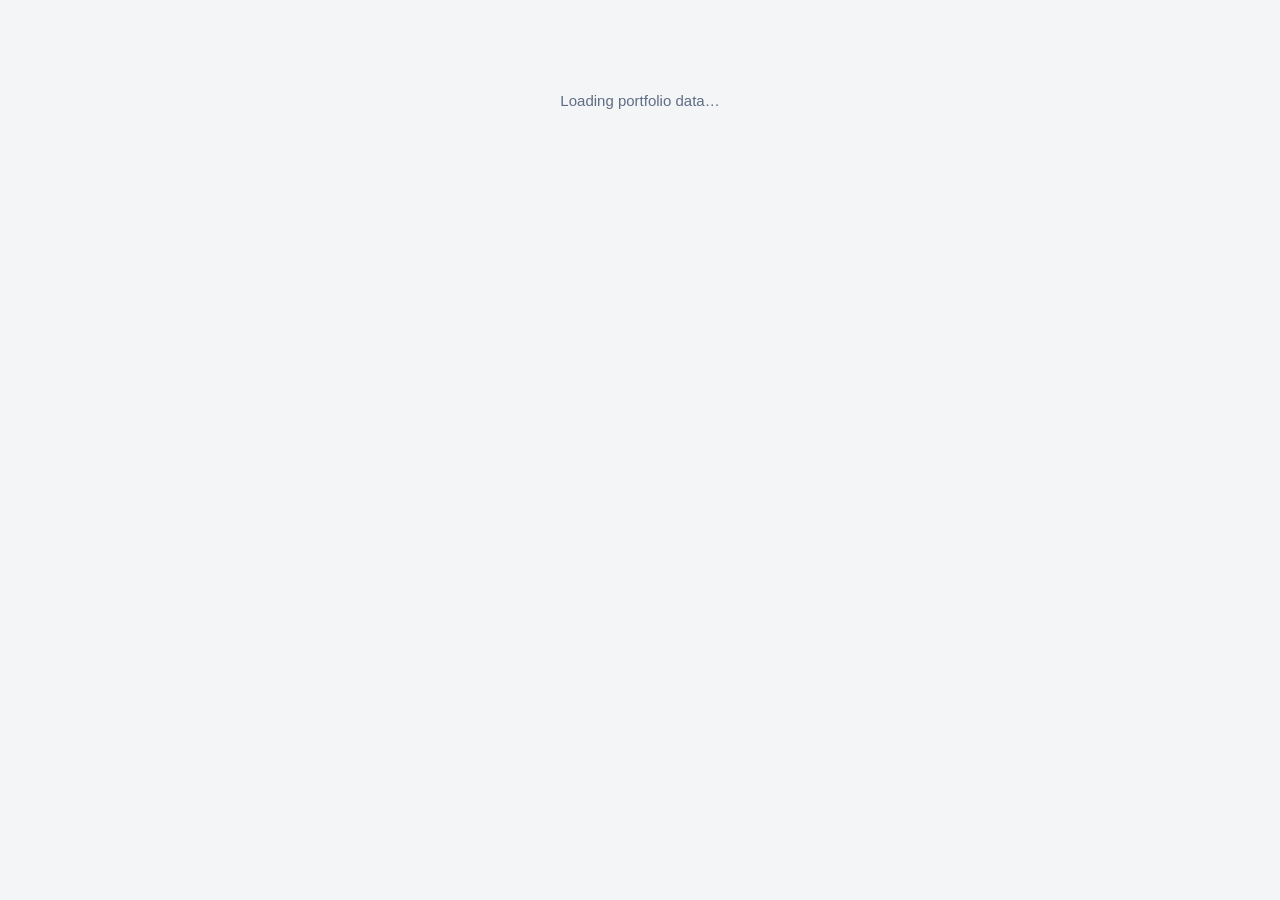
<file: heatmap.html>
<!DOCTYPE html>
<html lang="en">
<head>
  <meta charset="UTF-8" />
  <meta name="viewport" content="width=device-width, initial-scale=1.0" />
  <title>Portfolio Heatmap</title>
  <link rel="stylesheet" href="./css/power-up.css?v=5" />
</head>
<body>

  <div id="loading" class="state-message">Loading portfolio data…</div>

  <div id="heatmap" class="heatmap-wrapper" style="display:none">

    <div class="heatmap-header">
      <div class="heatmap-header-left">
        <span class="heatmap-title">📊 Portfolio Heatmap</span>
        <div class="view-toggle">
          <button class="view-btn active" id="btn-tiles">&#x1F4CA; Tiles</button>
          <button class="view-btn" id="btn-list">&#9776; List</button>
        </div>
      </div>
      <div class="legend">
        <span class="legend-chip green"  data-color="green">💚 Very High 4.5+</span>
        <span class="legend-chip blue"   data-color="blue">🔵 High 4.0–4.4</span>
        <span class="legend-chip yellow" data-color="yellow">🟡 Moderate 3.5–3.9</span>
        <span class="legend-chip orange" data-color="orange">🟠 Selective 3.0–3.4</span>
        <span class="legend-chip red"    data-color="red">🔴 Avoid &lt;3.0</span>
        <span class="legend-chip gray"   data-color="gray">⬜ Unscored</span>
      </div>
    </div>

    <div id="stats" class="stats-bar"></div>

    <div id="sectors"></div>

    <div id="listview" style="display:none">
      <div id="api-key-prompt" class="api-key-prompt" style="display:none">
        Live prices via <a href="https://finnhub.io/register" target="_blank" rel="noopener noreferrer">Finnhub</a> (free &mdash; no credit card). Paste your API key:
        <input id="finnhub-key-input" type="text" placeholder="Paste API key&hellip;" autocomplete="off" spellcheck="false" />
        <button id="finnhub-key-save">Save &amp; load prices</button>
      </div>
      <div class="list-status-bar">
        <span id="list-price-status" class="list-price-status"></span>
      </div>
      <table class="list-table" id="list-table">
        <thead>
          <tr>
            <th data-col="ticker">Ticker</th>
            <th data-col="name">Name</th>
            <th data-col="score">Score</th>
            <th data-col="conviction">Conviction</th>
            <th data-col="price">Price / RVOL</th>
            <th data-col="sector">Sector</th>
            <th data-col="stance">Stance</th>
            <th data-col="lastReviewed">Last Reviewed</th>
            <th data-col="earnings">Earnings</th>
            <th>TR</th>
          </tr>
        </thead>
        <tbody id="list-body"></tbody>
      </table>
    </div>

  </div>

  <script src="https://p.trellocdn.com/power-up.min.js"></script>
  <script src="./js/utils.js?v=5"></script>
  <script>
    'use strict';

    var t             = TrelloPowerUp.iframe();
    var parsedRows    = [];
    var priceCache    = null;   // null = not yet fetched
    var sortState     = { col: 'score', dir: -1 };
    var activeFilters = {};

    Promise.all([
      t.board('name'),
      t.cards('all'),
      t.lists('all')
    ]).then(function (results) {
      renderHeatmap({ name: results[0].name, cards: results[1], lists: results[2] });
    }).catch(function (err) {
      document.getElementById('loading').textContent =
        'Unable to load board data: ' + (err && err.message ? err.message : err);
    });

    function renderHeatmap(board) {
      /* ── Index open cards by list ────────────────────────────────────── */
      var cardsByList = {};
      board.cards.forEach(function (card) {
        if (card.closed) return;
        var id = card.idList;
        if (!cardsByList[id]) cardsByList[id] = [];
        cardsByList[id].push(card);
      });

      /* ── Equity-only lists ───────────────────────────────────────────── */
      var activeLists = (board.lists || []).filter(function (l) {
        if (l.closed || !cardsByList[l.id]) return false;
        return cardsByList[l.id].some(function (c) {
          return EquityUtils.parseTitle(c.name) !== null;
        });
      });
      var hiddenListCount = (board.lists || []).filter(function (l) {
        if (l.closed || !cardsByList[l.id] || cardsByList[l.id].length === 0) return false;
        return !cardsByList[l.id].some(function (c) {
          return EquityUtils.parseTitle(c.name) !== null;
        });
      }).length;

      /* ── Portfolio stats ─────────────────────────────────────────────── */
      var allCards = board.cards.filter(function (c) { return !c.closed; });
      var scored = allCards.map(function (c) {
        return EquityUtils.parseTitle(c.name);
      }).filter(Boolean);

      var avgScore = scored.length
        ? (scored.reduce(function (s, p) { return s + p.score; }, 0) / scored.length)
        : null;

      var buckets = { green: 0, blue: 0, yellow: 0, orange: 0, red: 0 };
      scored.forEach(function (p) {
        buckets[EquityUtils.scoreToTrelloColor(p.score)]++;
      });

      /* ── Stats bar ───────────────────────────────────────────────────── */
      var statsEl = document.getElementById('stats');
      statsEl.innerHTML =
        chip('Total positions', allCards.length) +
        (avgScore !== null ? chip('Avg score', avgScore.toFixed(2) + ' / 5.0') : '') +
        chip('💚 Very High', buckets.green) +
        chip('🔵 High', buckets.blue) +
        chip('🟡 Moderate', buckets.yellow) +
        chip('🟠 Selective', buckets.orange) +
        chip('🔴 Avoid', buckets.red);

      function chip(label, value) {
        return '<div class="stat-chip"><strong>' + value + '</strong>\u2002' + label + '</div>';
      }

      /* ── Tile view ───────────────────────────────────────────────────── */
      var sectorsEl = document.getElementById('sectors');
      sectorsEl.innerHTML = '';

      activeLists.forEach(function (list) {
        var decorated = cardsByList[list.id].map(function (card) {
          return { card: card, parsed: EquityUtils.parseTitle(card.name) };
        });
        decorated.sort(function (a, b) {
          var sa = a.parsed ? a.parsed.score : -1;
          var sb = b.parsed ? b.parsed.score : -1;
          return sb - sa;
        });

        var section = document.createElement('div');
        section.className = 'sector-section';

        var heading = document.createElement('div');
        heading.className = 'sector-heading';
        heading.textContent = list.name + '\u2002(' + decorated.length + ')';
        section.appendChild(heading);

        var grid = document.createElement('div');
        grid.className = 'sector-grid';

        decorated.forEach(function (item) {
          var card   = item.card;
          var parsed = item.parsed;
          var tile   = document.createElement('a');
          tile.className = 'tile';
          tile.href   = 'https://trello.com/c/' + (card.shortLink || card.id);
          tile.target = '_blank';
          tile.rel    = 'noopener noreferrer';
          tile.title  = card.name;

          if (parsed) {
            var tileColor = EquityUtils.scoreToTrelloColor(parsed.score);
            var colors    = EquityUtils.scoreToHeatmapColor(parsed.score);
            tile.dataset.color    = tileColor;
            tile.style.background = colors.bg;
            tile.style.color      = colors.fg;
            tile.innerHTML =
              '<div class="tile-ticker">' + esc(parsed.ticker) + '</div>' +
              '<div class="tile-score">'  + parsed.score.toFixed(1) + '</div>';
          } else {
            tile.classList.add('tile-unscored');
            tile.dataset.color    = 'gray';
            tile.style.background = '#97a0af';
            tile.style.color      = '#fff';
            var raw         = card.name.replace(/[\x00-\x1F\x7F]/g, ' ').trim();
            var tickerMatch = raw.match(/[A-Z][A-Z0-9.]{1,7}/);
            var display     = tickerMatch ? tickerMatch[0] : raw.slice(0, 10);
            tile.innerHTML  = '<div class="tile-ticker">' + esc(display) + '</div>';
          }

          grid.appendChild(tile);
        });

        section.appendChild(grid);
        sectorsEl.appendChild(section);
      });

      /* ── Build rows for list view ────────────────────────────────────── */
      parsedRows = [];
      activeLists.forEach(function (list) {
        (cardsByList[list.id] || []).forEach(function (card) {
          var parsed = EquityUtils.parseTitle(card.name);
          if (!parsed) return;
          var meta = EquityUtils.parseDescription(card.desc || '');
          parsedRows.push({
            ticker:       parsed.ticker,
            name:         extractCompanyName(card.name),
            score:        parsed.score,
            conviction:   parsed.conviction,
            color:        EquityUtils.scoreToTrelloColor(parsed.score),
            sector:       meta.sector || '',
            stance:       meta.stance || '',
            lastReviewed: meta.date   || '',
            earnings:     card.due ? card.due.slice(0, 10) : '',
            shortLink:    card.shortLink || card.id,
            price: null, chgPct: null, rvol: null
          });
        });
      });
      parsedRows.sort(function (a, b) { return b.score - a.score; });
      renderListTable();

      /* ── Show heatmap ────────────────────────────────────────────────── */
      document.getElementById('loading').style.display = 'none';
      document.getElementById('heatmap').style.display = 'block';

      if (hiddenListCount > 0) {
        var footer = document.createElement('div');
        footer.className = 'hidden-lists-note';
        footer.textContent = hiddenListCount + ' non-equity list' +
          (hiddenListCount > 1 ? 's' : '') + ' hidden (no scored cards)';
        sectorsEl.appendChild(footer);
      }

      /* ── View toggle ─────────────────────────────────────────────────── */
      document.getElementById('btn-tiles').addEventListener('click', function () { setView('tiles'); });
      document.getElementById('btn-list').addEventListener('click',  function () { setView('list');  });

      /* ── Shared filter toggles ───────────────────────────────────────── */
      document.querySelectorAll('.legend-chip').forEach(function (chip) {
        chip.addEventListener('click', function () {
          var color  = chip.dataset.color;
          chip.classList.toggle('off');
          var hidden = chip.classList.contains('off');
          activeFilters[color] = hidden;

          document.querySelectorAll('.tile[data-color="' + color + '"]').forEach(function (tile) {
            tile.classList.toggle('filtered-out', hidden);
          });
          document.querySelectorAll('.sector-section').forEach(function (sec) {
            var tiles     = sec.querySelectorAll('.tile');
            var allHidden = Array.prototype.every.call(tiles, function (tt) {
              return tt.classList.contains('filtered-out');
            });
            sec.style.display = allHidden ? 'none' : '';
          });
          document.querySelectorAll('#list-body tr[data-color="' + color + '"]').forEach(function (row) {
            row.classList.toggle('filtered-out', hidden);
          });
        });
      });
    }

    /* ── View switching ──────────────────────────────────────────────────── */
    function setView(view) {
      var isList = view === 'list';
      document.getElementById('sectors').style.display  = isList ? 'none' : '';
      document.getElementById('listview').style.display = isList ? ''     : 'none';
      document.getElementById('btn-tiles').classList.toggle('active', !isList);
      document.getElementById('btn-list').classList.toggle('active',   isList);
      if (isList && priceCache === null) fetchPrices();
    }

    /* ── Price fetch (Finnhub, key stored in localStorage) ─────────────── */
    function fetchPrices() {
      var apiKey = localStorage.getItem('finnhub_api_key');
      if (!apiKey) {
        document.getElementById('api-key-prompt').style.display = '';
        document.getElementById('list-price-status').textContent = '';
        return;
      }
      document.getElementById('api-key-prompt').style.display = 'none';
      priceCache = {};

      var statusEl = document.getElementById('list-price-status');
      var tickers  = parsedRows.map(function (r) { return r.ticker; });
      var total    = tickers.length;
      var done     = 0;

      function updateStatus() {
        if (done < total) {
          statusEl.textContent = 'Loading prices \u2026 ' + done + '\u00A0/\u00A0' + total;
        } else {
          statusEl.innerHTML =
            'Powered by <a href="https://finnhub.io" target="_blank" ' +
            'rel="noopener noreferrer" style="color:#5e6c84">Finnhub</a>' +
            '\u2003<a class="change-key-link" href="#" id="change-api-key">change key</a>';
        }
      }

      updateStatus();

      /* One request per ticker, 1 100 ms apart = 54 calls/min — safely under the free 60/min cap.
         Each response updates the row immediately and re-renders, so prices fill in progressively. */
      var _now  = Math.floor(Date.now() / 1000);
      var _from = _now - 40 * 86400; // 40 calendar days ≈ 26–28 trading days

      tickers.forEach(function (ticker, idx) {
        setTimeout(function () {
          fetch(
            'https://finnhub.io/api/v1/stock/candle?symbol=' +
            encodeURIComponent(ticker) + '&resolution=D&from=' + _from + '&to=' + _now +
            '&token=' + encodeURIComponent(apiKey),
            { credentials: 'omit' }
          )
            .then(function (res) { return res.json(); })
            .then(function (d) {
              if (d && d.s === 'ok' && d.c && d.c.length >= 2) {
                var n        = d.c.length;
                var price    = d.c[n - 1];
                var chgPct   = (price - d.c[n - 2]) / d.c[n - 2] * 100;
                var todayVol = d.v[n - 1];
                var prior    = d.v.slice(0, n - 1);
                var avgVol   = prior.reduce(function (s, x) { return s + x; }, 0) / prior.length;
                parsedRows.forEach(function (r) {
                  if (r.ticker === ticker) {
                    r.price  = price;
                    r.chgPct = chgPct;
                    r.rvol   = avgVol > 0 ? todayVol / avgVol : null;
                  }
                });
                return null; // candle succeeded, no fallback needed
              }
              // Candle returned no_data (OTC, non-US, or free-plan gap) — fall back to quote
              return fetch(
                'https://finnhub.io/api/v1/quote?symbol=' +
                encodeURIComponent(ticker) + '&token=' + encodeURIComponent(apiKey),
                { credentials: 'omit' }
              )
                .then(function (qr) { return qr.json(); })
                .then(function (q) {
                  if (q && q.c > 0) {
                    parsedRows.forEach(function (r) {
                      if (r.ticker === ticker) {
                        r.price  = q.c;
                        r.chgPct = q.dp;  // already in percent
                        r.rvol   = null;  // quote endpoint has no volume
                      }
                    });
                  }
                });
            })
            .catch(function () { /* leave as null — shows — */ })
            .then(function () {
              done++;
              updateStatus();
              renderListTable();
            });
        }, idx * 1100);
      });
    }

    /* ── List table ──────────────────────────────────────────────────────── */
    var CONV_COLORS = {
      green: '#61bd4f', blue: '#0079bf', yellow: '#d9b51c',
      orange: '#e6a118', red: '#eb5a46', gray: '#97a0af'
    };

    function renderListTable() {
      var sorted = parsedRows.slice().sort(function (a, b) {
        var va = a[sortState.col], vb = b[sortState.col];
        var nullVal = sortState.dir === 1 ? '\uFFFF' : '';
        if (va == null || va === '') va = nullVal;
        if (vb == null || vb === '') vb = nullVal;
        if (va < vb) return  sortState.dir;
        if (va > vb) return -sortState.dir;
        return 0;
      });

      var tbody = document.getElementById('list-body');
      tbody.innerHTML = '';

      sorted.forEach(function (r) {
        var tr = document.createElement('tr');
        tr.dataset.color = r.color;
        if (activeFilters[r.color]) tr.classList.add('filtered-out');

        var marketCell;
        if (r.price != null) {
          var chgCls = r.chgPct >= 0 ? 'positive' : 'negative';
          var chgStr = (r.chgPct >= 0 ? '+' : '') + r.chgPct.toFixed(2) + '%';
          var rvolPart = '';
          if (r.rvol != null) {
            var rvolCls = r.rvol >= 3 ? 'rvol-high' : r.rvol >= 1.5 ? 'rvol-mid' : 'rvol-low';
            rvolPart = '\u2002<span class="td-rvol ' + rvolCls + '">' + r.rvol.toFixed(1) + '\u00D7</span>';
          }
          marketCell = '<span class="td-price">$' + r.price.toFixed(2) + '</span>' +
            '\u2002<span class="td-chg ' + chgCls + '">' + chgStr + '</span>' + rvolPart;
        } else {
          marketCell = '\u2014';
        }

        tr.innerHTML =
          '<td class="td-ticker">' + esc(r.ticker) + '</td>' +
          '<td class="td-name">'   + esc(r.name)   + '</td>' +
          '<td class="td-score">'  + r.score.toFixed(1) + '</td>' +
          '<td><span class="td-conv" style="background:' + CONV_COLORS[r.color] + '">' +
            esc(r.conviction) + '</span></td>' +
          '<td class="td-market">' + marketCell + '</td>' +
          '<td>' + esc(r.sector)       + '</td>' +
          '<td>' + esc(r.stance)       + '</td>' +
          '<td>' + esc(r.lastReviewed) + '</td>' +
          '<td>' + esc(r.earnings)     + '</td>' +
          '<td><a class="td-link" href="https://trello.com/c/' + esc(r.shortLink) +
            '" target="_blank" rel="noopener noreferrer">TR</a></td>';

        tbody.appendChild(tr);
      });

      document.querySelectorAll('#list-table th[data-col]').forEach(function (th) {
        th.classList.remove('sort-asc', 'sort-desc');
        if (th.dataset.col === sortState.col) {
          th.classList.add(sortState.dir === -1 ? 'sort-desc' : 'sort-asc');
        }
      });
    }

    document.addEventListener('click', function (e) {
      /* API key: save */
      if (e.target.id === 'finnhub-key-save') {
        var val = document.getElementById('finnhub-key-input').value.trim();
        if (val) {
          localStorage.setItem('finnhub_api_key', val);
          priceCache = null;
          fetchPrices();
        }
        return;
      }
      /* API key: change */
      if (e.target.id === 'change-api-key') {
        e.preventDefault();
        localStorage.removeItem('finnhub_api_key');
        priceCache = null;
        document.getElementById('list-price-status').textContent = '';
        document.getElementById('finnhub-key-input').value = '';
        fetchPrices();
        return;
      }
      /* Sort header */
      var th = e.target.closest && e.target.closest('#list-table th[data-col]');
      if (!th) return;
      var col = th.dataset.col;
      if (sortState.col === col) {
        sortState.dir = -sortState.dir;
      } else {
        sortState.col = col;
        sortState.dir = (col === 'score' || col === 'price' || col === 'rvol') ? -1 : 1;
      }
      renderListTable();
    });

    /* ── Helpers ─────────────────────────────────────────────────────────── */
    function extractCompanyName(name) {
      var m2 = name.match(/^([\s\S]+?)\s*\([A-Z]+:[A-Z]/);
      if (m2) return m2[1].replace(/^[^\w\u00C0-\u024F]+/, '').trim();
      var m1 = name.match(/[A-Z][A-Z0-9.]{0,8}\s+[\u2014\u2013\-]+\s+([^|]+)\|/);
      if (m1) return m1[1].trim();
      return '';
    }

    function fmtVol(v) {
      if (v >= 1e9) return (v / 1e9).toFixed(1) + 'B';
      if (v >= 1e6) return (v / 1e6).toFixed(1) + 'M';
      if (v >= 1e3) return Math.round(v / 1e3)   + 'K';
      return String(v);
    }

    function esc(str) {
      return String(str || '')
        .replace(/&/g, '&amp;')
        .replace(/</g, '&lt;')
        .replace(/>/g, '&gt;')
        .replace(/"/g, '&quot;');
    }
  </script>


</body>
</html>
</file>
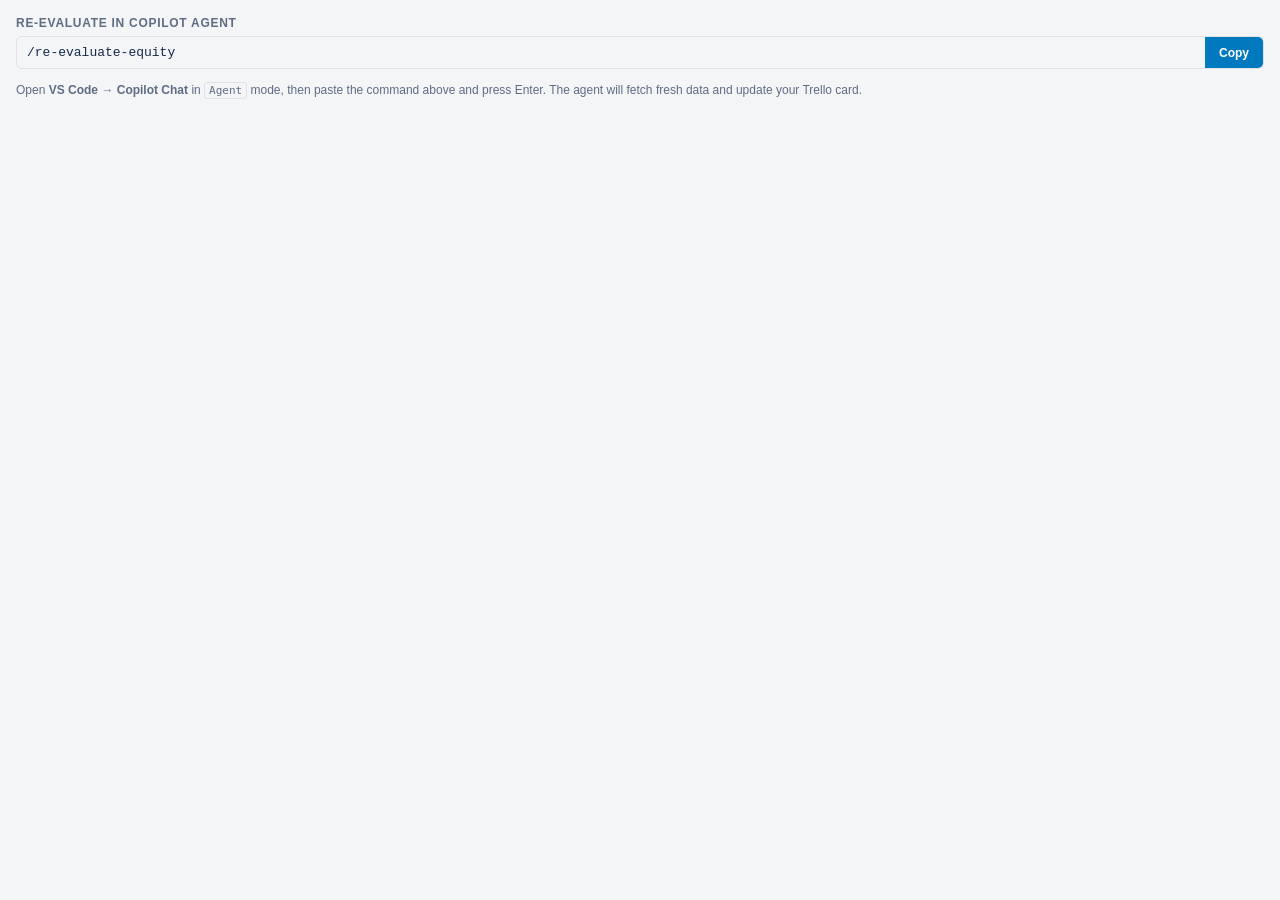
<file: popup-re-evaluate.html>
<!DOCTYPE html>
<html lang="en">
<head>
  <meta charset="UTF-8" />
  <meta name="viewport" content="width=device-width, initial-scale=1.0" />
  <title>Re-evaluate</title>
  <link rel="stylesheet" href="./css/power-up.css" />
</head>
<body>
  <div class="popup-wrapper" id="root">
    <p class="popup-label" id="heading">Re-evaluate in Copilot Agent</p>

    <div class="command-box">
      <input id="command-text" class="command-text" type="text" readonly />
      <button id="copy-btn" class="copy-btn">Copy</button>
    </div>

    <p class="popup-hint">
      Open <strong>VS Code → Copilot Chat</strong> in
      <code>Agent</code> mode, then paste the command above and press&nbsp;Enter.
      The agent will fetch fresh data and update your Trello card.
    </p>
  </div>

  <!-- Trello Power-Up client is loaded so the iframe is fully initialised,
       even though this popup doesn't need to call any Trello methods. -->
  <script src="https://p.trellocdn.com/power-up.min.js"></script>
  <script>
    'use strict';

    /* Read ticker from query string written by connector.js */
    var params  = new URLSearchParams(window.location.search);
    var ticker  = params.get('ticker') || '';
    var command = '/re-evaluate-equity ' + ticker;

    var inputEl  = document.getElementById('command-text');
    var copyBtn  = document.getElementById('copy-btn');
    var headingEl = document.getElementById('heading');

    if (ticker) {
      headingEl.textContent = 'Re-evaluate \u2014 ' + ticker;
    }
    inputEl.value = command;

    copyBtn.addEventListener('click', function () {
      if (navigator.clipboard && navigator.clipboard.writeText) {
        navigator.clipboard.writeText(command).then(function () {
          markCopied();
        }).catch(function () {
          legacyCopy();
        });
      } else {
        legacyCopy();
      }
    });

    function legacyCopy() {
      inputEl.select();
      try {
        document.execCommand('copy');
        markCopied();
      } catch (e) { /* silent */ }
    }

    function markCopied() {
      copyBtn.textContent = '\u2713 Copied!';
      copyBtn.classList.add('copied');
      setTimeout(function () {
        copyBtn.textContent = 'Copy';
        copyBtn.classList.remove('copied');
      }, 2000);
    }

    /* Select all text when the input is clicked/focused for easy manual copy */
    inputEl.addEventListener('focus', function () { inputEl.select(); });
    inputEl.addEventListener('click', function () { inputEl.select(); });
  </script>
</body>
</html>
</file>
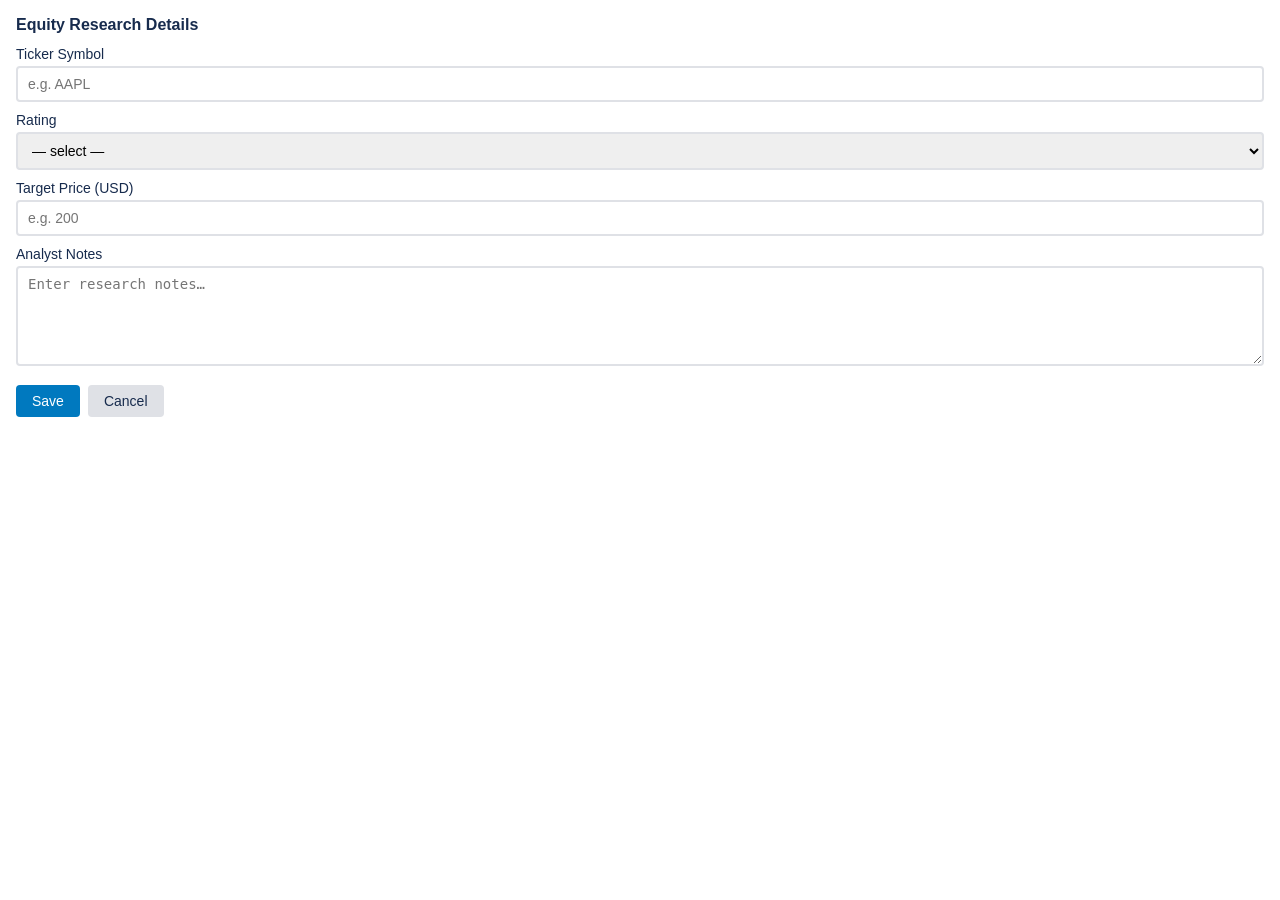
<file: views/equity-research.html>
<!DOCTYPE html>
<html lang="en">
<head>
  <meta charset="UTF-8" />
  <meta name="viewport" content="width=device-width, initial-scale=1.0" />
  <title>Equity Research</title>
  <link rel="stylesheet" href="https://p.trellocdn.com/power-up.css" />
  <link rel="stylesheet" href="../css/style.css" />
  <script src="https://p.trellocdn.com/power-up.min.js"></script>
</head>
<body>
  <div class="container">
    <h2>Equity Research Details</h2>

    <label for="ticker">Ticker Symbol</label>
    <input id="ticker" type="text" placeholder="e.g. AAPL" />

    <label for="rating">Rating</label>
    <select id="rating">
      <option value="">— select —</option>
      <option value="Buy">Buy</option>
      <option value="Hold">Hold</option>
      <option value="Sell">Sell</option>
    </select>

    <label for="target-price">Target Price (USD)</label>
    <input id="target-price" type="number" min="0" step="0.01" placeholder="e.g. 200" />

    <label for="notes">Analyst Notes</label>
    <textarea id="notes" rows="5" placeholder="Enter research notes…"></textarea>

    <div class="actions">
      <button id="save" class="mod-primary">Save</button>
      <button id="cancel">Cancel</button>
    </div>
  </div>

  <script>
    (function () {
      var t = TrelloPowerUp.iframe();

      t.render(function () {
        return t.get('card', 'shared').then(function (data) {
          if (data) {
            document.getElementById('ticker').value = data.ticker || '';
            document.getElementById('rating').value = data.rating || '';
            document.getElementById('target-price').value = data.targetPrice || '';
            document.getElementById('notes').value = data.notes || '';
          }
        }).catch(function (e) {
          console.error('Failed to load equity research data:', e);
        });
      });

      document.getElementById('save').addEventListener('click', function () {
        var data = {
          ticker: document.getElementById('ticker').value,
          rating: document.getElementById('rating').value,
          targetPrice: document.getElementById('target-price').value,
          notes: document.getElementById('notes').value
        };
        t.set('card', 'shared', data).then(function () {
          t.closePopup();
        }).catch(function (e) {
          console.error('Failed to save equity research data:', e);
        });
      });

      document.getElementById('cancel').addEventListener('click', function () {
        t.closePopup();
      });
    })();
  </script>
</body>
</html>
</file>
<file: css/power-up.css>
/* Equity Research Power-Up — shared styles */

/* ── Reset ───────────────────────────────────────────────────────────── */
*, *::before, *::after {
  box-sizing: border-box;
  margin: 0;
  padding: 0;
}

body {
  font-family: -apple-system, BlinkMacSystemFont, 'Segoe UI', Roboto, sans-serif;
  font-size: 14px;
  color: #172b4d;
  background: #f4f5f7;
}

/* ── Heatmap layout ──────────────────────────────────────────────────── */
.heatmap-wrapper {
  padding: 16px 20px 32px;
  min-height: 100vh;
}

.heatmap-header {
  display: flex;
  align-items: center;
  justify-content: space-between;
  flex-wrap: wrap;
  gap: 12px;
  margin-bottom: 20px;
  padding-bottom: 14px;
  border-bottom: 2px solid #dfe1e6;
}

.heatmap-title {
  font-size: 20px;
  font-weight: 700;
  color: #172b4d;
}

/* ── Legend ──────────────────────────────────────────────────────────── */
.legend {
  display: flex;
  flex-wrap: wrap;
  gap: 8px;
}

.legend-chip {
  display: inline-flex;
  align-items: center;
  gap: 5px;
  padding: 3px 10px;
  border-radius: 12px;
  font-size: 12px;
  font-weight: 600;
  color: #fff;
}

.legend-chip.green  { background: #61bd4f; }
.legend-chip.blue   { background: #0079bf; }
.legend-chip.yellow { background: #d9b51c; }
.legend-chip.orange { background: #e6a118; }
.legend-chip.red    { background: #eb5a46; }
.legend-chip.gray   { background: #97a0af; }

.legend-chip {
  cursor: pointer;
  user-select: none;
  transition: opacity 0.15s ease, box-shadow 0.15s ease;
}

.legend-chip.off {
  opacity: 0.35;
  box-shadow: none;
}

.tile.filtered-out {
  display: none;
}

/* ── Stats row ───────────────────────────────────────────────────────── */
.stats-bar {
  display: flex;
  flex-wrap: wrap;
  gap: 12px;
  margin-bottom: 20px;
}

.stat-chip {
  background: #fff;
  border: 1px solid #dfe1e6;
  border-radius: 8px;
  padding: 6px 14px;
  font-size: 13px;
  color: #172b4d;
}

.stat-chip strong {
  font-weight: 700;
}

/* ── Sector sections ─────────────────────────────────────────────────── */
.sector-section {
  margin-bottom: 22px;
}

.sector-heading {
  font-size: 12px;
  font-weight: 700;
  text-transform: uppercase;
  letter-spacing: 0.06em;
  color: #5e6c84;
  margin-bottom: 8px;
}

.sector-grid {
  display: flex;
  flex-wrap: wrap;
  gap: 8px;
}

/* ── Heatmap tile ────────────────────────────────────────────────────── */
.tile {
  display: flex;
  flex-direction: column;
  align-items: center;
  justify-content: center;
  width: 80px;
  height: 70px;
  border-radius: 8px;
  text-decoration: none;
  cursor: pointer;
  transition: transform 0.1s ease, box-shadow 0.1s ease;
  box-shadow: 0 1px 3px rgba(0,0,0,.15);
  padding: 4px;
  overflow: hidden;
}

.tile:hover {
  transform: translateY(-2px);
  box-shadow: 0 4px 10px rgba(0,0,0,.22);
}

.tile-ticker {
  font-size: 13px;
  font-weight: 800;
  line-height: 1.1;
  text-align: center;
  word-break: break-all;
}

.tile-score {
  font-size: 11px;
  font-weight: 600;
  opacity: 0.92;
  margin-top: 3px;
}

.tile-unscored .tile-ticker {
  font-size: 10px;
  font-weight: 600;
}

/* ── Hidden lists note ───────────────────────────────────────────────── */
.hidden-lists-note {
  margin-top: 12px;
  font-size: 11px;
  color: #97a0af;
  font-style: italic;
}

/* ── Loading / error states ──────────────────────────────────────────── */
.state-message {
  display: flex;
  align-items: center;
  justify-content: center;
  height: 200px;
  font-size: 15px;
  color: #5e6c84;
}

/* ── Re-evaluate popup ───────────────────────────────────────────────── */
.popup-wrapper {
  padding: 16px;
}

.popup-label {
  font-size: 12px;
  font-weight: 700;
  text-transform: uppercase;
  letter-spacing: 0.06em;
  color: #5e6c84;
  margin-bottom: 6px;
}

.command-box {
  display: flex;
  align-items: stretch;
  gap: 0;
  background: #f4f5f7;
  border: 1px solid #dfe1e6;
  border-radius: 6px;
  overflow: hidden;
  margin-bottom: 12px;
}

.command-text {
  flex: 1;
  padding: 8px 10px;
  font-family: 'SFMono-Regular', Consolas, 'Liberation Mono', Menlo, monospace;
  font-size: 13px;
  color: #172b4d;
  background: transparent;
  border: none;
  outline: none;
  cursor: text;
  user-select: all;
}

.copy-btn {
  padding: 8px 14px;
  background: #0079bf;
  color: #fff;
  border: none;
  font-size: 12px;
  font-weight: 600;
  cursor: pointer;
  transition: background 0.15s;
  white-space: nowrap;
}

.copy-btn:hover { background: #026aa7; }
.copy-btn.copied { background: #61bd4f; }

.popup-hint {
  font-size: 12px;
  color: #5e6c84;
  line-height: 1.5;
}

.popup-hint code {
  background: #f4f5f7;
  border: 1px solid #dfe1e6;
  border-radius: 3px;
  padding: 1px 4px;
  font-size: 11px;
}

/* ── Heatmap header left group ───────────────────────────────────────── */
.heatmap-header-left {
  display: flex;
  align-items: center;
  gap: 14px;
  flex-wrap: wrap;
}

/* ── View toggle ─────────────────────────────────────────────────────── */
.view-toggle {
  display: flex;
  border: 1px solid #dfe1e6;
  border-radius: 6px;
  overflow: hidden;
}

.view-btn {
  padding: 5px 14px;
  font-size: 12px;
  font-weight: 600;
  background: #fff;
  color: #5e6c84;
  border: none;
  cursor: pointer;
  transition: background 0.15s, color 0.15s;
  white-space: nowrap;
}

.view-btn + .view-btn {
  border-left: 1px solid #dfe1e6;
}

.view-btn.active {
  background: #0079bf;
  color: #fff;
}

.view-btn:not(.active):hover {
  background: #f4f5f7;
}

/* ── List view ───────────────────────────────────────────────────────── */
#listview {
  padding-bottom: 32px;
}

.list-status-bar {
  min-height: 22px;
  margin-bottom: 8px;
}

.list-price-status {
  font-size: 12px;
  color: #5e6c84;
  font-style: italic;
}

.list-table {
  width: 100%;
  border-collapse: collapse;
  font-size: 13px;
}

.list-table th {
  position: sticky;
  top: 0;
  background: #f4f5f7;
  text-align: left;
  padding: 8px 10px;
  font-size: 11px;
  font-weight: 700;
  text-transform: uppercase;
  letter-spacing: 0.05em;
  color: #5e6c84;
  border-bottom: 2px solid #dfe1e6;
  cursor: pointer;
  white-space: nowrap;
  user-select: none;
}

.list-table th:hover { color: #172b4d; }
.list-table th.sort-asc::after  { content: ' \2191'; }
.list-table th.sort-desc::after { content: ' \2193'; }
.list-table th:last-child { cursor: default; }

.list-table td {
  padding: 7px 10px;
  border-bottom: 1px solid #f0f1f3;
  vertical-align: middle;
  white-space: nowrap;
}

.list-table tr:hover td { background: #f8f9fa; }
.list-table tr.filtered-out { display: none; }

.td-ticker { font-weight: 800; font-size: 13px; }
.td-name   { color: #5e6c84; max-width: 180px; overflow: hidden; text-overflow: ellipsis; }
.td-score  { font-weight: 700; }

.td-conv {
  display: inline-block;
  padding: 2px 8px;
  border-radius: 10px;
  font-size: 11px;
  font-weight: 600;
  color: #fff;
  white-space: nowrap;
}

.td-chg.positive { color: #61bd4f; font-weight: 600; }
.td-chg.negative { color: #eb5a46; font-weight: 600; }

.td-link {
  display: inline-block;
  padding: 2px 7px;
  background: #f0f1f3;
  border-radius: 4px;
  font-size: 11px;
  font-weight: 600;
  text-decoration: none;
  color: #172b4d;
}

.td-link:hover { background: #dfe1e6; }

/* ── Finnhub API key prompt ──────────────────────────────────────────── */
.api-key-prompt {
  display: flex;
  align-items: center;
  flex-wrap: wrap;
  gap: 8px;
  padding: 10px 14px;
  margin-bottom: 12px;
  background: #fffae6;
  border: 1px solid #f5d12a;
  border-radius: 6px;
  font-size: 13px;
  color: #172b4d;
}

.api-key-prompt input[type="text"] {
  padding: 5px 10px;
  border: 1px solid #dfe1e6;
  border-radius: 4px;
  font-size: 13px;
  font-family: monospace;
  width: 280px;
  max-width: 100%;
  background: #fff;
}

.api-key-prompt button {
  padding: 5px 14px;
  background: #0079bf;
  color: #fff;
  border: none;
  border-radius: 4px;
  font-size: 13px;
  font-weight: 600;
  cursor: pointer;
  white-space: nowrap;
}

.api-key-prompt button:hover { background: #005e9e; }

.change-key-link {
  font-size: 11px;
  color: #5e6c84;
  text-decoration: none;
  margin-left: 4px;
}

.change-key-link:hover { text-decoration: underline; }

/* ── Combined price / RVOL cell ──────────────────────────────────────── */
.td-market { white-space: nowrap; }
.td-price  { font-weight: 600; }
.td-rvol         { font-size: 11px; }
.td-rvol.rvol-low  { color: #97a0af; }
.td-rvol.rvol-mid  { color: #e6a118; font-weight: 600; }
.td-rvol.rvol-high { color: #eb5a46; font-weight: 700; }
</file>
<file: css/style.css>
*, *::before, *::after {
  box-sizing: border-box;
}

body {
  font-family: -apple-system, BlinkMacSystemFont, 'Segoe UI', Roboto, Helvetica, Arial, sans-serif;
  font-size: 14px;
  color: #172b4d;
  margin: 0;
  padding: 0;
}

.container {
  padding: 16px;
}

h2 {
  font-size: 16px;
  font-weight: 600;
  margin: 0 0 12px;
}

label {
  display: block;
  font-weight: 500;
  margin: 10px 0 4px;
}

input,
select,
textarea {
  width: 100%;
  padding: 8px 10px;
  border: 2px solid #dfe1e6;
  border-radius: 4px;
  font-size: 14px;
  transition: border-color 0.15s;
}

input:focus,
select:focus,
textarea:focus {
  outline: none;
  border-color: #0079bf;
}

.actions {
  display: flex;
  gap: 8px;
  margin-top: 16px;
}

button {
  padding: 8px 16px;
  border: none;
  border-radius: 4px;
  font-size: 14px;
  cursor: pointer;
  font-weight: 500;
}

button.mod-primary {
  background: #0079bf;
  color: #fff;
}

button.mod-primary:hover {
  background: #026aa7;
}

button:not(.mod-primary) {
  background: #dfe1e6;
  color: #172b4d;
}

button:not(.mod-primary):hover {
  background: #c1c7d0;
}
</file>
